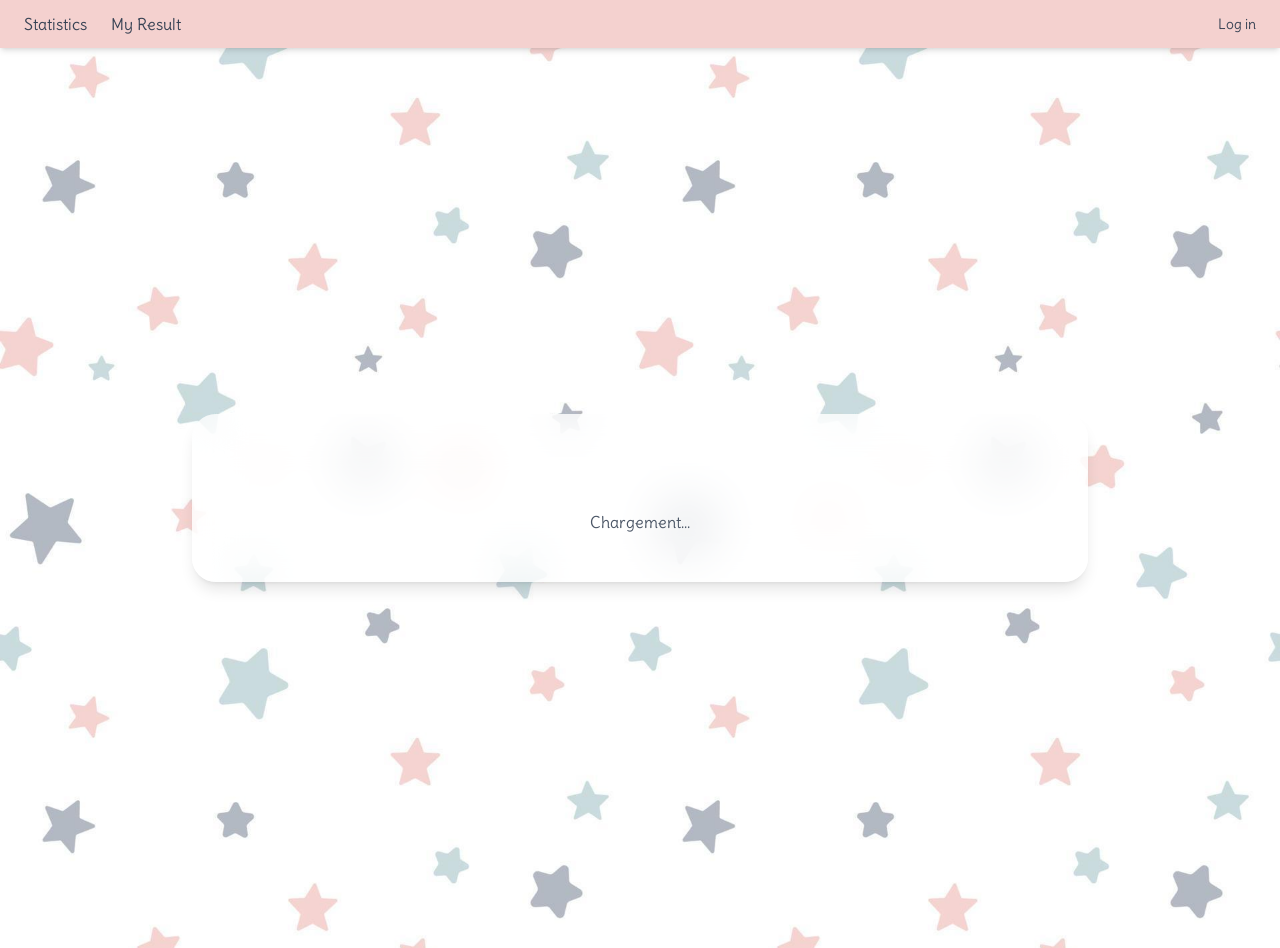
<file: index.html>
<!doctype html>
<html lang="en">
	<head>
		<meta charset="utf-8" />
		<title>Pronostiques de Mininous</title>
		<link rel="icon" href="/favicon.ico" />

		<!-- Favicons -->
		<link rel="apple-touch-icon" sizes="57x57" href="/apple-icon-57x57.png">
		<link rel="apple-touch-icon" sizes="60x60" href="/apple-icon-60x60.png">
		<link rel="apple-touch-icon" sizes="72x72" href="/apple-icon-72x72.png">
		<link rel="apple-touch-icon" sizes="76x76" href="/apple-icon-76x76.png">
		<link rel="apple-touch-icon" sizes="114x114" href="/apple-icon-114x114.png">
		<link rel="apple-touch-icon" sizes="120x120" href="/apple-icon-120x120.png">
		<link rel="apple-touch-icon" sizes="144x144" href="/apple-icon-144x144.png">
		<link rel="apple-touch-icon" sizes="152x152" href="/apple-icon-152x152.png">
		<link rel="apple-touch-icon" sizes="180x180" href="/apple-icon-180x180.png">
		<link rel="icon" type="image/png" sizes="192x192"  href="/android-icon-192x192.png">
		<link rel="icon" type="image/png" sizes="32x32" href="/favicon-32x32.png">
		<link rel="icon" type="image/png" sizes="96x96" href="/favicon-96x96.png">
		<link rel="icon" type="image/png" sizes="16x16" href="/favicon-16x16.png">
		<link rel="manifest" href="/manifest.json">
		<meta name="msapplication-TileColor" content="#ffffff">
		<meta name="msapplication-TileImage" content="/ms-icon-144x144.png">
		<meta name="theme-color" content="#ffffff">

		<!-- Fonts -->
		<link rel="preconnect" href="https://fonts.googleapis.com">
		<link rel="preconnect" href="https://fonts.gstatic.com" crossorigin>
		<link href="https://fonts.googleapis.com/css2?family=Courgette&display=swap" rel="stylesheet">

		<link rel="preconnect" href="https://fonts.googleapis.com">
		<link rel="preconnect" href="https://fonts.gstatic.com" crossorigin>
		<link href="https://fonts.googleapis.com/css2?family=Oswald:wght@200..700&family=Delius&display=swap" rel="stylesheet">

		<link rel="stylesheet" href="https://cdnjs.cloudflare.com/ajax/libs/font-awesome/4.7.0/css/font-awesome.min.css">

		<!-- Preview -->
		<meta property="og:title" content="Pronostiques de Mininous" />
		<meta property="og:description" content="Pronostiques de Mininous" />
		<meta property="og:image" content="./website-preview.png" />
		<meta property="og:url" content="https://pronostics-mininous.dosadi.fr" />
		<meta property="og:type" content="website" />
		<meta name="twitter:card" content="summary_large_image" />
		<meta name="twitter:title" content="Pronostiques de Mininous" />
		<meta name="twitter:description" content="Pronostiques de Mininous" />
		<meta name="twitter:image" content="./website-preview.png" />

		<meta name="viewport" content="width=device-width, initial-scale=1" />
		
		<link rel="modulepreload" href="/_app/immutable/entry/start.BXd5RcD9.js">
		<link rel="modulepreload" href="/_app/immutable/chunks/DK79VUfd.js">
		<link rel="modulepreload" href="/_app/immutable/chunks/wvzCNFr3.js">
		<link rel="modulepreload" href="/_app/immutable/chunks/DUXb8QEe.js">
		<link rel="modulepreload" href="/_app/immutable/entry/app.Bt59Kzip.js">
		<link rel="modulepreload" href="/_app/immutable/chunks/IHki7fMi.js">
	</head>
	<body data-sveltekit-preload-data="hover">
		<div id="svelte" style="display: contents">
			<script>
				{
					__sveltekit_oe4uic = {
						base: ""
					};

					const element = document.currentScript.parentElement;

					Promise.all([
						import("/_app/immutable/entry/start.BXd5RcD9.js"),
						import("/_app/immutable/entry/app.Bt59Kzip.js")
					]).then(([kit, app]) => {
						kit.start(app, element);
					});
				}
			</script>
		</div>
	</body>
</html>
</file>
